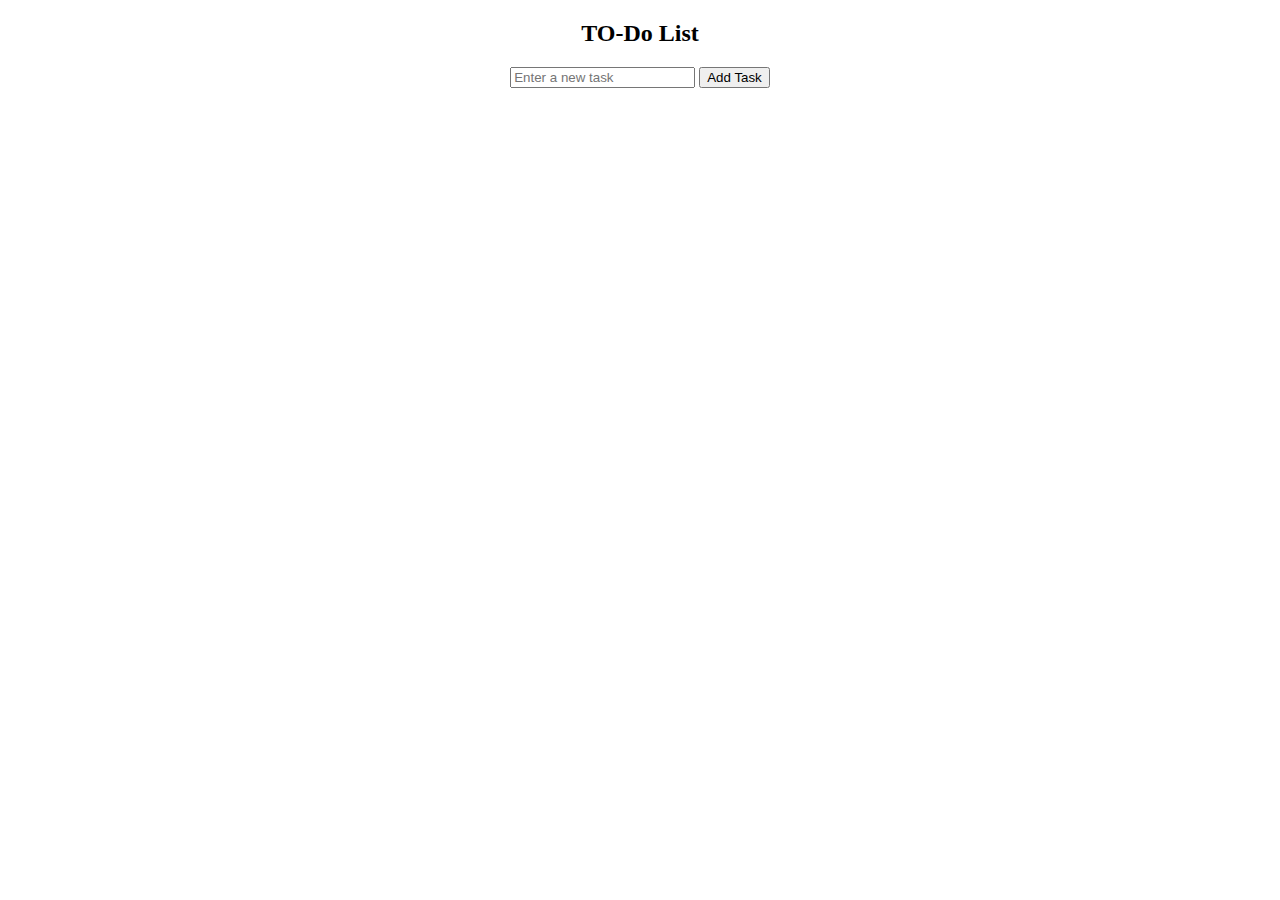
<file: main.html>
<!DOCtYPE html>
<html lang="en">
    <head>
        <meta charset="UTF-8">
        <meta name="viewport" content="width=device-width, initail-scale=1.0">
        <title> To-Do List</title>
        <link rel="stylesheet" href="main.css">
    </head>
    <body>
        <h2>TO-Do List</h2>
        <input type="text" id="taskInput" placeholder="Enter a new task">
        <button id="Enter a new task">Add Task</button>

        <ul id="taskLisst"></ul>
        <script src="main.js"></script>
    </body>
</html>
</file>
<file: main.css>
body {
    font-family: Arial sans-serif;
    text-align: center;
    margin: 20px;
}
#textInput {
    padding:10px;
    width: 70%;
}

#addTaskbtn{
    padding:10px;
    cursor: pointer;
}
#taskList {list-style-type:none;
padding: 0;}

.taskItem {
    display: flex;
    justify-content: space-between;
    align-items:center;
    padding:10px;
    margin: 5px 10px;
    border: 1px solid #ccc;
}

.deleteBtn{
    background-color: #ff3333;
    color:#ffff;
    border:none;
    padding:5px 10px;
    cursor:pointer;
}
</file>
